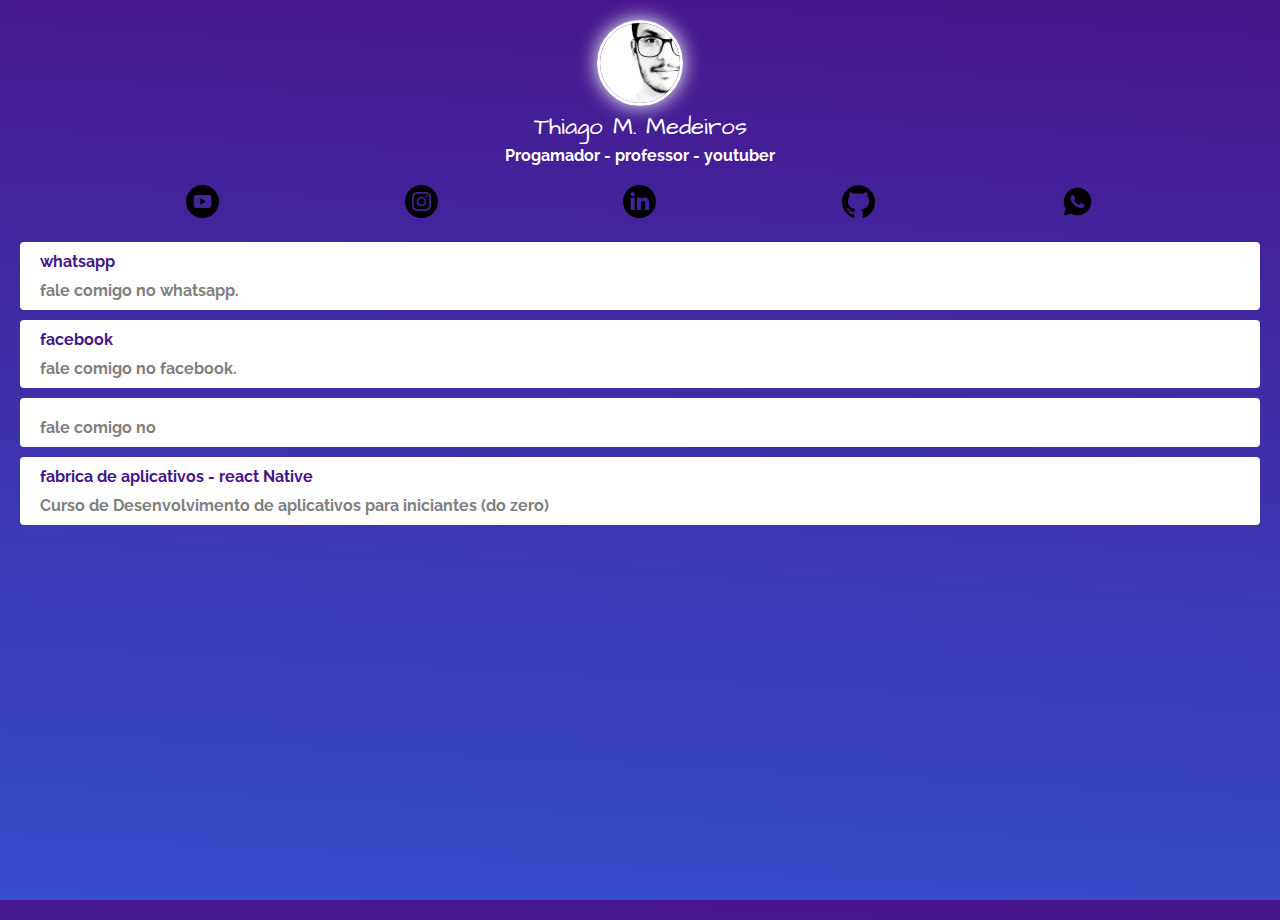
<file: index.html>
<!DOCTYPE html>
<html lang="pt">
<head>
    <meta charset="UTF-8">
    <meta http-equiv="X-UA-Compatible" content="IE=edge">
    <meta name="viewport" content="width=device-width, initial-scale=1.0">
    <title>linktree</title>

    <link href="https://fonts.googleapis.com/css2?family=Architects+Daughter&family=Raleway&display=swap" rel="stylesheet">
    <link href="https://fonts.googleapis.com/css2?family=Architects+Daughter&display=swap" rel="stylesheet">

    <link rel="stylesheet" href="css/style.css">
   <!-- Global site tag (gtag.js) - Google Analytics -->
   <script async src="https://www.googletagmanager.com/gtag/js?id=G-REYHLRFKQZ"></script>
        <script>
            window.dataLayer = window.dataLayer || [];
            function gtag(){dataLayer.push(arguments);}
            gtag('js', new Date());

            gtag('config', 'G-REYHLRFKQZ');
        </script>

</head>
<body>
    <div class="profile">
            <img src="img/thiago.jpg" alt="thiago" class="avatar">
            <h1>Thiago M. Medeiros</h1>
            <h2>Progamador - professor - youtuber</h2>
    </div>

        <ul class="social">
            <li>
                <a href>
                    <img src="img/youtube.png" alt="youtube">
                </a>
            </li>
            <li>
                <a href>
                    <img src="img/insta.svg" alt="instagram">
                </a> 
            </li>
            <li>
                <a href>
                    <img src="img/linkedin.svg" alt="linkedin">
                </a> 
            </li>
            <li>
                <a href>
                    <img src="img/github.svg" alt="github">
                </a> 
            </li>
            <li>
                <a href>
                    <img src="img/whatsapp.png" alt="whatsapp">
                </a> 
            </li>
        </ul>

        <ul class="links-list">
            <li>
                <a href="https://wa.me/553798179442">   
                   whatsapp
                   <span> fale comigo no whatsapp.</span>
                   
                </a>
            </li>
            <li>
                <a href="https://www.facebook.com/profile.php?id=100005458009302">   
                   facebook
                   <span> fale comigo no facebook.</span>
                   
                </a>
            </li>
            <li>
                <a href="">   
                   
                   <span> fale comigo no </span>
                   
                </a>
            </li>
            <li>
                <a href="">
                    fabrica de aplicativos - react Native
                  <span>  Curso de Desenvolvimento de aplicativos para iniciantes (do zero)</span>
                </a>
            </li>
        </ul>
</body>
</html>
</file>
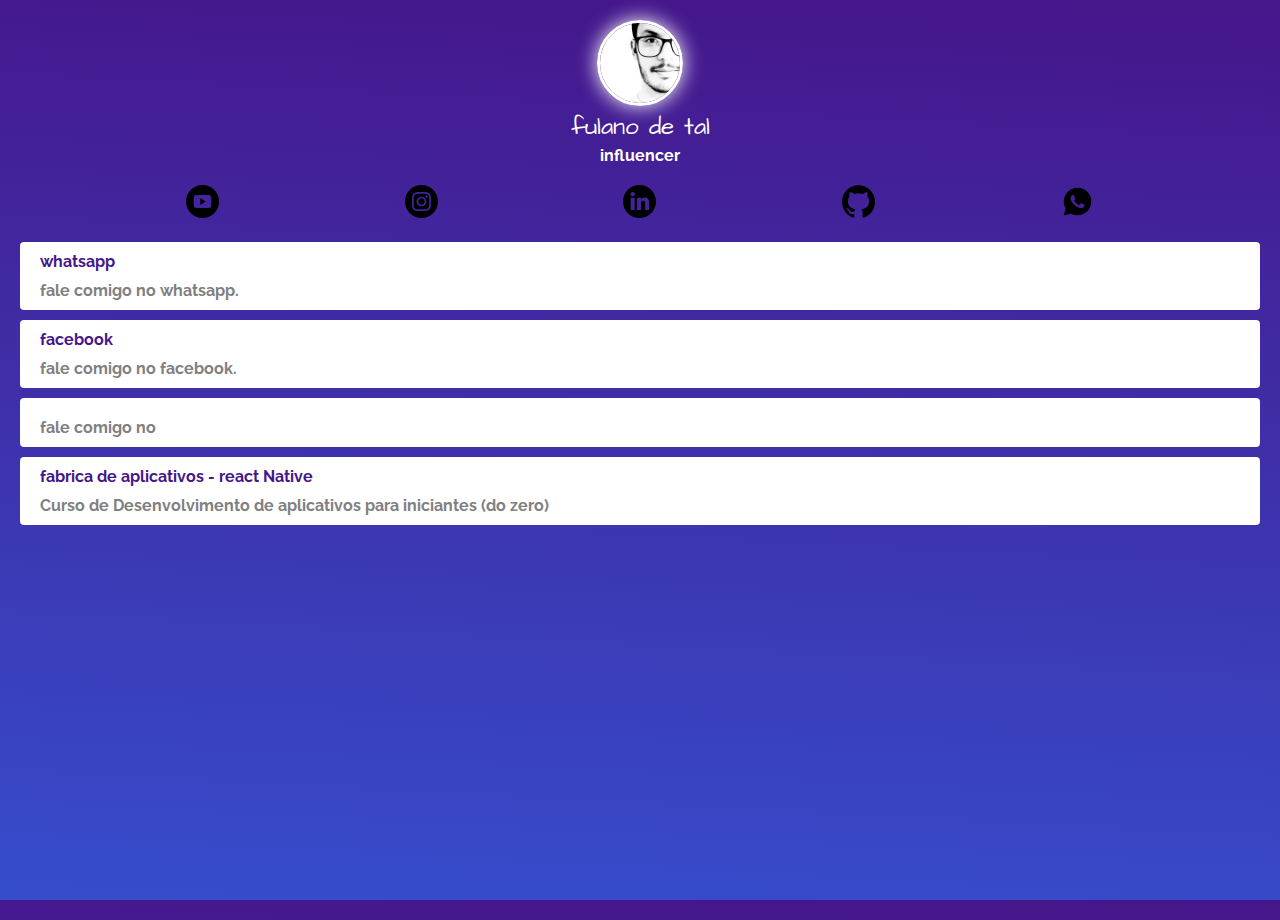
<file: linktree-fulano/index.html>
<!DOCTYPE html>
<html lang="pt">
<head>
    <meta charset="UTF-8">
    <meta http-equiv="X-UA-Compatible" content="IE=edge">
    <meta name="viewport" content="width=device-width, initial-scale=1.0">
    <title>linktree - fulano</title>

    <link href="https://fonts.googleapis.com/css2?family=Architects+Daughter&family=Raleway&display=swap" rel="stylesheet">
    <link href="https://fonts.googleapis.com/css2?family=Architects+Daughter&display=swap" rel="stylesheet">

    <link rel="stylesheet" href="css/style.css">
  
   

</head>
<body>
    <div class="profile">
            <img src="img/thiago.jpg" alt="thiago" class="avatar">
            <h1>fulano de tal</h1>
            <h2>influencer</h2>
    </div>

        <ul class="social">
            <li>
                <a href>
                    <img src="img/youtube.png" alt="youtube">
                </a>
            </li>
            <li>
                <a href>
                    <img src="img/insta.svg" alt="instagram">
                </a> 
            </li>
            <li>
                <a href>
                    <img src="img/linkedin.svg" alt="linkedin">
                </a> 
            </li>
            <li>
                <a href>
                    <img src="img/github.svg" alt="github">
                </a> 
            </li>
            <li>
                <a href>
                    <img src="img/whatsapp.png" alt="whatsapp">
                </a> 
            </li>
        </ul>

        <ul class="links-list">
            <li>
                <a href="https://wa.me/553798179442">   
                   whatsapp
                   <span> fale comigo no whatsapp.</span>
                   
                </a>
            </li>
            <li>
                <a href="https://www.facebook.com/profile.php?id=100005458009302">   
                   facebook
                   <span> fale comigo no facebook.</span>
                   
                </a>
            </li>
            <li>
                <a href="">   
                   
                   <span> fale comigo no </span>
                   
                </a>
            </li>
            <li>
                <a href="">
                    fabrica de aplicativos - react Native
                  <span>  Curso de Desenvolvimento de aplicativos para iniciantes (do zero)</span>
                </a>
            </li>
        </ul>
</body>
</html>
</file>
<file: css/style.css>
*{
    margin: 0;
    padding: 0;
}



html,body {
    height: 100%;
}

body {
    font-family: 'Raleway', sans-serif;
    color:white;
    background: rgb(70,22,139);
    background: linear-gradient(183deg, rgba(70,22,139,1) 2%, rgba(54,77,204,1) 100%);
}

.avatar{
    width:80px; 
    border-radius:50px;
    border:3px solid white;
    box-shadow: 0 0 20px white;     
}

h1 {
    font-family: 'Architects Daughter', cursive;
    font-weight: 100;
    font-size: 24px;
     margin-bottom: 2px ;
}
h2{
    font-size: 16px; 
    
}
.profile{
    text-align: center;
    margin-top: 20px;
}

.social{    
    display:flex;
    justify-content:space-evenly ;
    list-style: none;
    margin: 20px 0 ;
}


.social img {
     width:33px;
}

.liks-list{
    list-style: none;
    background: white;
 
}

.links-list li{
    margin:10px 20px;
    list-style: none;
}

.links-list li a{
    display:block;
    background: white;
    padding: 10px 20px;
    border-radius:4px;
    text-decoration:none;
    color: rgb(70,22,139);
    font-weight: bold ;
}
.links-list li a span{
    color:grey;
    display:block;
     margin-top:10px;
}
</file>
<file: linktree-fulano/css/style.css>
*{
    margin: 0;
    padding: 0;
}



html,body {
    height: 100%;
}

body {
    font-family: 'Raleway', sans-serif;
    color:white;
    background: rgb(70,22,139);
    background: linear-gradient(183deg, rgba(70,22,139,1) 2%, rgba(54,77,204,1) 100%);
}

.avatar{
    width:80px; 
    border-radius:50px;
    border:3px solid white;
    box-shadow: 0 0 20px white;     
}

h1 {
    font-family: 'Architects Daughter', cursive;
    font-weight: 100;
    font-size: 24px;
     margin-bottom: 2px ;
}
h2{
    font-size: 16px; 
    
}
.profile{
    text-align: center;
    margin-top: 20px;
}

.social{    
    display:flex;
    justify-content:space-evenly ;
    list-style: none;
    margin: 20px 0 ;
}


.social img {
     width:33px;
}

.liks-list{
    list-style: none;
    background: white;
 
}

.links-list li{
    margin:10px 20px;
    list-style: none;
}

.links-list li a{
    display:block;
    background: white;
    padding: 10px 20px;
    border-radius:4px;
    text-decoration:none;
    color: rgb(70,22,139);
    font-weight: bold ;
}
.links-list li a span{
    color:grey;
    display:block;
     margin-top:10px;
}
</file>
